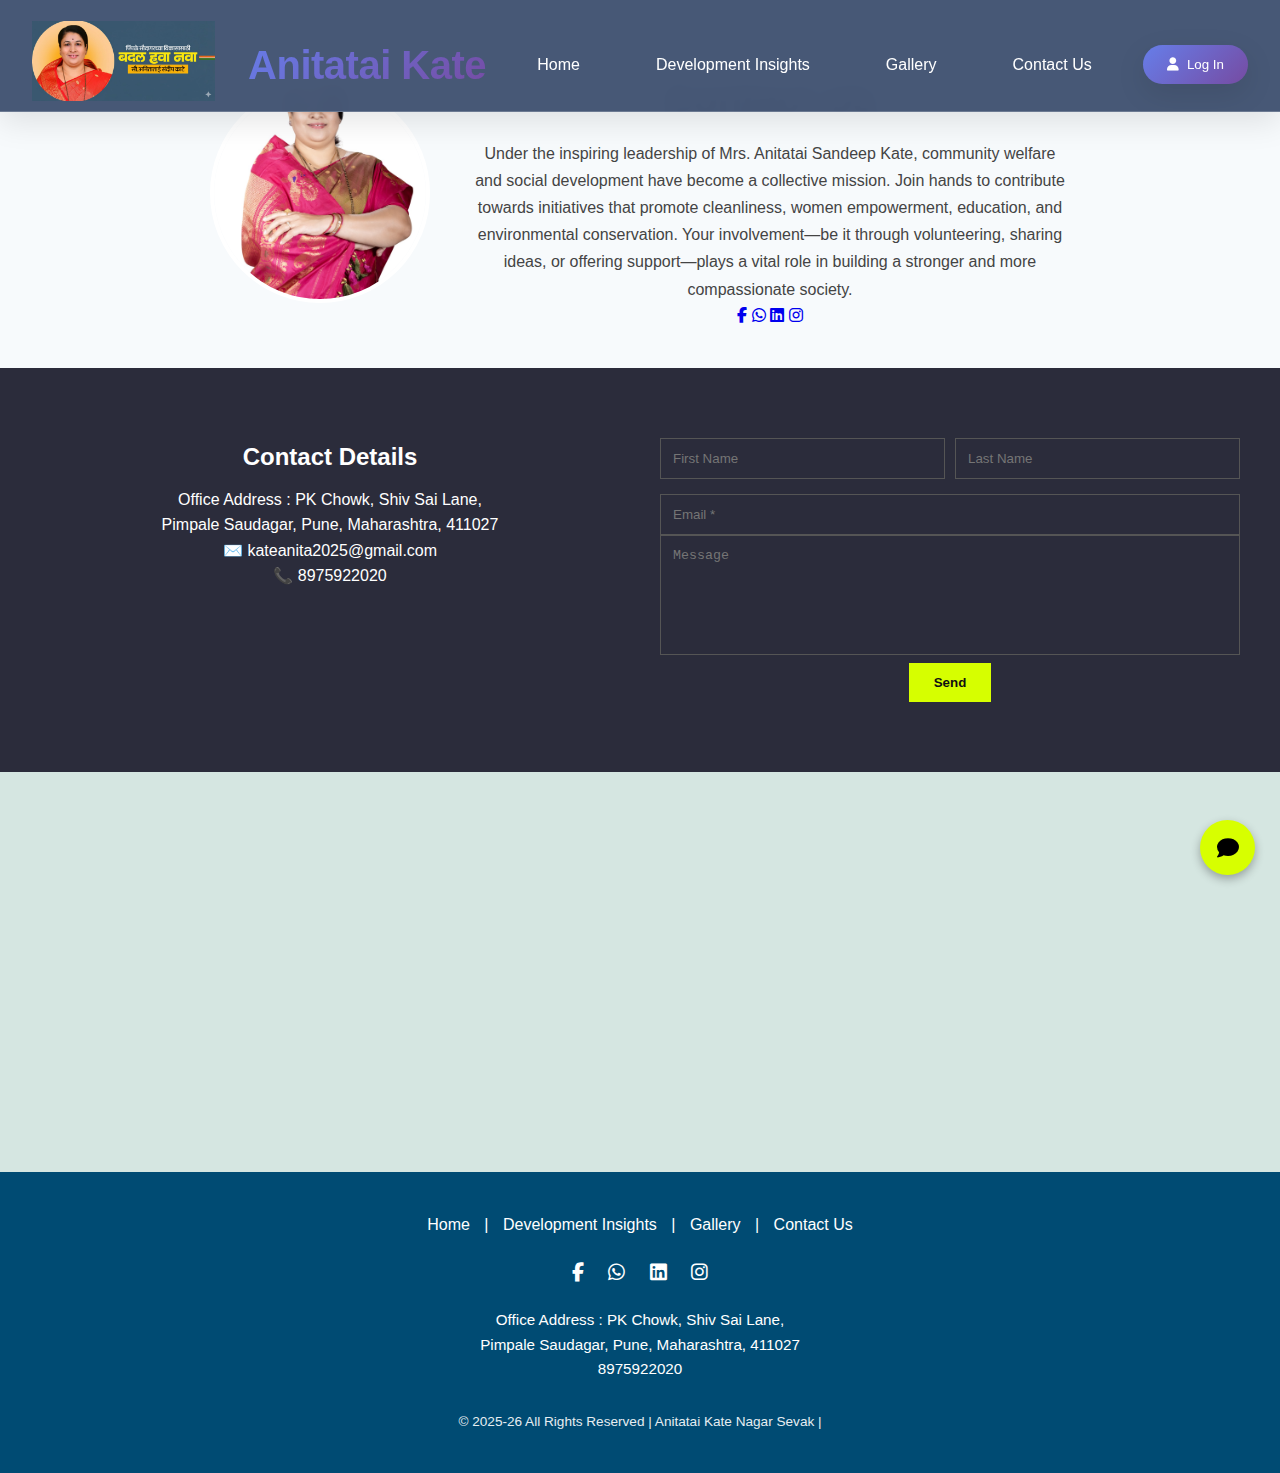
<file: contact.html>
<!DOCTYPE html>
<html lang="en">

<head>
    <meta charset="UTF-8">
    <meta name="viewport" content="width=device-width, initial-scale=1.0">
    <title>AnitaTai Kate</title>
    <link rel="stylesheet" href="contact.css">
    <link rel="stylesheet" href="style.css">
    <script defer src="contact.js"></script>
    <link href="https://cdnjs.cloudflare.com/ajax/libs/font-awesome/6.4.0/css/all.min.css" rel="stylesheet" />

</head>

<body>

    <!-- Navbar -->
      <!-- Header/Navigation -->
 <header class="header">
    <nav class="navbar">
      <!-- Logo -->

      <div class="Nav-logo">
        <img src="./images/Nav-logo.jpg" alt="AnitaTai-logo">
      </div>

      <div class="nav-brand">
        <h1 class="logo" >Anitatai Kate<span></span></h1>
      </div>

      <!-- Navigation Menu -->
      <!-- <ul class="nav-menu">
        <li class="nav-item">
          <a href="index.html" class="nav-link active">Home</a>
        </li>
        <li class="nav-item">
          <a href="development.html" class="nav-link">Development Insights</a>
        </li>
        <li class="nav-item">
          <a href="gallery.html" class="nav-link">Gallery</a>
        </li>
        <li class="nav-item">
          <a href="contact.html" class="nav-link">Contact Us</a>
        </li>
      </ul> -->

   <ul class="nav-menu">
  <li class="nav-item">
    <a href="index.html" class="nav-link ">Home</a>
  </li>
  <li class="nav-item">
    <a href="development.html" class="nav-link">Development Insights</a>
  </li>
  <li class="nav-item">
    <a href="gallery.html" class="nav-link">Gallery</a>
  </li>
  <li class="nav-item">
    <a href="contact.html" class="nav-link">Contact Us</a>
  </li>
</ul>

   
      <!-- Right Section -->
      <div class="nav-right">
        <!-- Login Button -->
        <button class="login-btn">
          <i class="fas fa-user"></i>
          Log In
        </button>
      </div>

        <!-- Mobile Menu Toggle -->
        <div class="hamburger">
          <span></span>
          <span></span>
          <span></span>
        </div>
      </div>
    </nav>
  </header>
  <br>
    <!-- Contact Section -->
    <section class="contact-section">
        <div class="contact-header">
            <div class="logo-container">
                <img src="images/kate-logo.png" alt="Foundation Logo">
            </div>
            <div class="contact-text">
                <h1>Contact Us</h1>
                <p>
                    Under the inspiring leadership of Mrs. Anitatai Sandeep Kate, community welfare and social
                    development have become a collective mission.
                    Join hands to contribute towards initiatives that promote cleanliness, women empowerment, education,
                    and environmental conservation.
                    Your involvement—be it through volunteering, sharing ideas, or offering support—plays a vital role
                    in building a stronger and more compassionate society.
                </p>
                <div class="footer-icons">
                <a
                    href="https://www.facebook.com/anitasandeepkate?mibextid=wwXIfr&rdid=59gz7uJl6RROWRuN&share_url=https%3A%2F%2Fwww.facebook.com%2Fshare%2F16ynVeaND9%2F%3Fmibextid%3DwwXIfr#"><i
                        class="fab fa-facebook-f"></i></a>
                <a href="https://wa.me/918975922020" target="_blank"><i class="fab fa-whatsapp"></i></a>
                <a href="https://www.linkedin.com/in/sandeep-kate-043b28197/"><i class="fab fa-linkedin"></i></a>
                <a href="https://www.instagram.com/anita_sandeep_kate?igsh=MTA4MnhkcHFyY3FpMw%3D%3D&utm_source=qr"><i
                        class="fab fa-instagram"></i></a>
            </div>
            </div>
        </div>

        <div class="contact-details">
            <div class="details">
                <h2>Contact Details</h2>
                <p>Office Address : PK Chowk, Shiv Sai Lane, </p>
                <p>Pimpale Saudagar, Pune, Maharashtra, 411027</p>
                <p>✉️ kateanita2025@gmail.com</p>
                <p>📞 8975922020</p>
            </div>
            <div class="contact-form">
                <form id="contactForm">
                    <div class="form-group">
                        <input type="text" id="firstName" placeholder="First Name" required>
                        <input type="text" id="lastName" placeholder="Last Name">
                    </div>
                    <input type="email" id="email" placeholder="Email *" required>
                    <textarea id="message" placeholder="Message" required></textarea>
                    <button type="submit">Send</button>
                </form>
            </div>
        </div>

        <div class="map" style="background-color: rgba(174, 209, 197, 0.473);">
            <iframe
                src="https://www.google.com/maps/embed?pb=!1m18!1m12!1m3!1d3782.4334469020714!2d73.78506397509633!3d18.5685296825328!2m3!1f0!2f0!3f0!3m2!1i1024!2i768!4f13.1!3m3!1m2!1s0x3bc2b9f9efcf32b9%3A0x51cfbbc5b4151889!2sGovind%20Garden%2C%20Pimple%20Saudagar%2C%20Pimpri-Chinchwad%2C%20Maharashtra%20411027!5e0!3m2!1sen!2sin!4v1668750000000!5m2!1sen!2sin"
                style="width: 50rem; height:400; border:0; loading:lazy; align-item: center; margin-left: 18rem"></iframe>
        </div>
    </section>

    <!-- Footer Section -->
    <footer class="footer">
        <div class="footer-container">
            <!-- Footer Links -->
            <div class="footer-links">
                <a href="index.html">Home</a> |
                <a href="development.html">Development Insights</a> |
                <a href="gallery.html">Gallery</a> |
                <a href="contact.html">Contact Us</a>
            </div>

            <!-- Social Icons -->
            <div class="footer-social">
                <a
                    href="https://www.facebook.com/anitasandeepkate?mibextid=wwXIfr&rdid=59gz7uJl6RROWRuN&share_url=https%3A%2F%2Fwww.facebook.com%2Fshare%2F16ynVeaND9%2F%3Fmibextid%3DwwXIfr#"><i
                        class="fab fa-facebook-f"></i></a>
                <a href="https://wa.me/918975922020" target="_blank"><i class="fab fa-whatsapp"></i></a>
                <a href="https://www.linkedin.com/in/sandeep-kate-043b28197/"><i class="fab fa-linkedin"></i></a>
                <a href="https://www.instagram.com/anita_sandeep_kate?igsh=MTA4MnhkcHFyY3FpMw%3D%3D&utm_source=qr"><i
                        class="fab fa-instagram"></i></a>
            </div>

            <!-- Address -->
            <div class="footer-address">
                <p>Office Address : PK Chowk, Shiv Sai Lane, </p>
                <p>Pimpale Saudagar, Pune, Maharashtra, 411027</p>
                <p>8975922020</p>
            </div>

            <!-- Copyright -->
            <div class="footer-bottom">
                <p>© 2025-26 All Rights Reserved | Anitatai Kate Nagar Sevak |</p>
            </div>
        </div>

        <!-- Floating Chat Icon -->
        <div class="chat-btn" id="chatBtn">
            <i class="fas fa-comment"></i>
        </div>
    </footer>

</body>

</html>
</file>
<file: contact.css>
/* nal bar css or header section */
:root {
    --white: #ffffff;
    --accent-color: #f1c40f;
    /* or your theme color */
}

* {
    margin: 0;
    padding: 0;
    box-sizing: border-box;
}

:root {
    --primary-color: #667eea;
    --secondary-color: #764ba2;
    --accent-color: #f093fb;
    --text-dark: #2d3748;
    --text-light: #718096;
    --background-light: #f7fafc;
    --white: #ffffff;
    --gradient: linear-gradient(135deg, var(--primary-color) 0%, var(--secondary-color) 100%);
    --shadow: 0 10px 30px rgba(0, 0, 0, 0.1);
    --shadow-lg: 0 20px 40px rgba(0, 0, 0, 0.15);
}

body {
    font-family: 'Poppins', sans-serif;
    line-height: 1.6;
    color: var(--text-dark);
    background: var(--background-light);
    overflow-x: hidden;
}

/* Header Styles */
.header {
    background: rgba(255, 255, 255, 0.95);
    backdrop-filter: blur(10px);
    box-shadow: var(--shadow);
    position: fixed;
    width: 100%;
    top: 0;
    z-index: 1000;
    border-bottom: 1px solid rgba(255, 255, 255, 0.2);
}

.navbar {
    display: flex;
    justify-content: space-between;
    align-items: center;
    padding: 1rem 2rem;
    max-width: 1400px;
    margin: 0 auto;
}

/* Logo Styles */
.nav-brand .logo {
    font-size: 1.8rem;
    font-weight: 700;
    background: var(--gradient);
    -webkit-background-clip: text;
    -webkit-text-fill-color: transparent;
    letter-spacing: -0.5px;
}

.nav-brand .logo span {
    font-weight: 300;
    -webkit-text-fill-color: var(--text-dark);
}

/* Navigation Menu */
.nav-menu {
    display: flex;
    list-style: none;
    gap: 2.5rem;
    margin: 0;
    padding: 0;
}

.nav-link {
    text-decoration: none;
    color: var(--text-dark);
    font-weight: 500;
    font-size: 1rem;
    transition: all 0.3s ease;
    position: relative;
    padding: 0.5rem 0;
}

.nav-link:hover,
.nav-link.active {
    color: var(--primary-color);
}

.nav-link::after {
    content: '';
    position: absolute;
    width: 0;
    height: 2px;
    bottom: 0;
    left: 0;
    background: var(--gradient);
    transition: width 0.3s ease;
}

.nav-link:hover::after,
.nav-link.active::after {
    width: 100%;
}

/* Right Section */
.nav-right {
    display: flex;
    align-items: center;
    gap: 1.5rem;
}

/* Login Button */
.login-btn {
    background: var(--gradient);
    color: var(--white);
    border: none;
    border-radius: 50px;
    padding: 0.75rem 1.5rem;
    font-weight: 500;
    cursor: pointer;
    transition: all 0.3s ease;
    display: flex;
    align-items: center;
    gap: 0.5rem;
    box-shadow: var(--shadow);
}

.login-btn:hover {
    transform: translateY(-2px);
    box-shadow: var(--shadow-lg);
}
/* Contact Section */
.contact-section {
    text-align: center;
}

.contact-header {
    display: flex;
    flex-wrap: wrap;
    justify-content: center;
    align-items: center;
    padding: 40px 20px;
}

.logo-container img {
    width: 220px;
    /* increased size (was 180px) */
    height: 220px;
    /* maintain square shape for perfect circle */
    margin-right: 40px;
    border-radius: 50%;
    /* makes image circular */
    object-fit: cover;
    /* crops image neatly inside the circle */
    border: 4px solid white;
    /* optional: adds nice blue outline */
}


.contact-text {
    max-width: 600px;
}

.contact-text h1 {
    font-size: 2.5em;
    margin-bottom: 10px;
    color: #222;
}

.contact-text p {
    color: #444;
    line-height: 1.7;
    font-size: 1rem;
}

.social-icons a {
    margin: 0 10px;
    color: #000;
    font-size: 20px;
    text-decoration: none;
}

.contact-details {
    display: flex;
    flex-wrap: wrap;
    justify-content: center;
    align-items: flex-start;
    background: #2b2c3b;
    color: white;
    padding: 50px 20px;
}

.details {
    flex: 1;
    min-width: 280px;
    padding: 20px;
}

.details h2 {
    margin-bottom: 10px;
}

.contact-form {
    flex: 1;
    min-width: 300px;
    padding: 20px;
}

.form-group {
    display: flex;
    gap: 10px;
    margin-bottom: 15px;
}

input,
textarea {
    width: 100%;
    padding: 12px;
    border: 1px solid #555;
    background: transparent;
    color: white;
    outline: none;
}

textarea {
    resize: none;
    height: 120px;
}

button {
    background: #d6ff00;
    color: #111;
    padding: 12px 25px;
    border: none;
    cursor: pointer;
    font-weight: 600;
    transition: 0.3s;
}

button:hover {
    background: #bce000;
}

/* Map */
.map iframe {
    margin-top: 0;
    display: block;
    width: 100%;
    height: 400px;
    border: none;
}

/* Footer Styles */
.footer {
    background-color: #004b73;
    color: #fff;
    text-align: center;
    padding: 40px 20px;
    position: relative;
    font-family: 'Poppins', sans-serif;
}

.footer-links {
    margin-bottom: 20px;
    font-weight: 500;
}

.footer-links a {
    color: #fff;
    text-decoration: none;
    margin: 0 10px;
    transition: color 0.3s;
}

.footer-links a:hover {
    color: #00ffff;
}

.footer-social a {
    color: #fff;
    margin: 0 10px;
    font-size: 1.2rem;
    transition: color 0.3s;
}

.footer-social a:hover {
    color: #00ffff;
}

.footer-address {
    margin-top: 20px;
    line-height: 1.6;
    font-size: 0.95rem;
}

.footer-bottom {
    margin-top: 30px;
    font-size: 0.85rem;
    opacity: 0.9;
}
</file>
<file: style.css>
:root {
    --white: #ffffff;
    --accent-color: #f1c40f;
    /* or your theme color */
}

* {
    margin: 0;
    padding: 0;
    box-sizing: border-box;
}

:root {
    --primary-color: #667eea;
    --secondary-color: #764ba2;
    --accent-color: #f093fb;
    --text-dark: #2d3748;
    --text-light: #718096;
    --background-light: #f7fafc;
    --white: #ffffff;
    --gradient: linear-gradient(135deg, var(--primary-color) 0%, var(--secondary-color) 100%);
    --shadow: 0 10px 30px rgba(0, 0, 0, 0.1);
    --shadow-lg: 0 20px 40px rgba(0, 0, 0, 0.15);
}

body {
    font-family: 'Poppins', sans-serif;
    line-height: 1.6;
    color: var(--text-dark);
    background: var(--background-light);
    overflow-x: hidden;
}

/* Header Styles */
.header {
    background:  #445574fb;
    backdrop-filter: blur(10px);
    box-shadow: var(--shadow);
    position: fixed;
    width: 100%;
    top: 0;
    height: 7rem;
    z-index: 1000;
    border-bottom: 1px solid rgba(255, 255, 255, 0.2);
}

.navbar {
    display: flex;
    justify-content: space-between;
    align-items: center;
    padding: 1rem 2rem;
    max-width: 1400px;
    margin: 0 auto;
    margin-top: 5px;
}

    /* Remove default styling */
.nav-menu {
  list-style: none;
  display: flex;
  gap: 25px;     /* spacing between menu items */
  padding: 0;
  margin: 0;
}

.nav-item {
  display: inline-block;
}

.nav-link {
  text-decoration: none;
  color: #fff;                  /* text color */
  padding: 10px 18px;           /* button-like padding */
  border-radius: 25px;          /* round shape */
  transition: all 0.3s ease-in-out;
}

/* Hover effect */
.nav-link:hover {
/*
* Created with https://www.css-gradient.com
* Gradient link: https://www.css-gradient.com/?c1=cec1ff&c2=9bf2f2&gt=l&gd=dtl
*/
background: #CEC1FF;
background: linear-gradient(135deg, #CEC1FF, #9BF2F2);
  color: #000;                  /* text becomes black */
}

/* Active page styling (Home) */
.nav-link.active {
  background-color: #fff;
  color: #000;
}

  

/* Logo Styles */
.Nav-logo img{
height: 5rem;
}

.nav-brand .logo {
    font-size: 2.5rem;
    font-weight: 700;
/* background: #BC3EDD;
background: linear-gradient(135deg, #BC3EDD, #B000BF);
    -webkit-background-clip: text;
    -webkit-text-fill-color: transparent;
     */
     color: white;
    letter-spacing: -0.5px;
}

.nav-brand .logo span {
    font-weight: 300;
    -webkit-text-fill-color: var(--text-dark);
}

/* Navigation Menu */
.nav-menu {
    display: flex;
    list-style: none;
    gap: 2.5rem;
    margin: 0;
    padding: 0;
    color: white;
}

/* .nav-link {
    text-decoration: none;
    color: var(--text-dark);
    font-weight: 500;
    font-size: 1rem;
    transition: all 0.3s ease;
    position: relative;
    padding: 0.5rem 0;
} */

.nav-link:hover,
.nav-link.active {
    color: var(--primary-color);
}

.nav-link::after {
    /* content: ''; */
    position: absolute;
    width: 0;
    height: 2px;
    bottom: 0;
    left: 0;
    background: var(--gradient);
    transition: width 0.3s ease;
}

.nav-link:hover::after,
.nav-link.active::after {
    width: 100%;
}

/* Right Section */
.nav-right {
    display: flex;
    align-items: center;
    gap: 1.5rem;
}

/* Login Button */
.login-btn {
    background: var(--gradient);
    color: var(--white);
    border: none;
    border-radius: 50px;
    padding: 0.75rem 1.5rem;
    font-weight: 500;
    cursor: pointer;
    transition: all 0.3s ease;
    display: flex;
    align-items: center;
    gap: 0.5rem;
    box-shadow: var(--shadow);
}

.login-btn:hover {
    transform: translateY(-2px);
    box-shadow: var(--shadow-lg);
}

/* Hamburger Menu */
.hamburger {
    display: none;
    flex-direction: column;
    cursor: pointer;
    gap: 4px;
}

.hamburger span {
    width: 25px;
    height: 3px;
    background: var(--text-dark);
    transition: 0.3s;
    border-radius: 2px;
}

/* Hero Section */
.hero {
    min-height: 100vh;
    display: flex;
    align-items: center;
    padding: 100px 2rem 2rem;
    /* max-width: 1400px; */
    margin: 0 auto;
}

.hero-content {
    display: grid;
    grid-template-columns: 1fr 1fr;
    gap: 4rem;
    align-items: center;
    /* width: 100%; */
}

.hero-text {
    padding-right: 2rem;
}
.section-with-video {
  position: relative;
  overflow: hidden; /* prevents video overflow */
  height: 100vh; /* or any height you prefer */
}

.hero-text video.background-video {
  position: absolute;
  top: 0;
  left: 0;
  min-width: 100%;
  height: 100%;
  object-fit: cover;
  z-index: -1;
  background-size: cover;
}

.hero-title {
    font-size: 3.5rem;
    font-weight: 700;
    line-height: 1.2;
    margin-bottom: 1.5rem;
    background: var(--gradient);
    -webkit-background-clip: text;
    -webkit-text-fill-color: transparent;
}

.hero-subtitle {
    font-size: 1.2rem;
    color:white;
    margin-bottom: 2.5rem;
    line-height: 1.8;
}

.hero-buttons {
    display: flex;
    gap: 1rem;
}

.btn {
    padding: 1rem 2rem;
    border: none;
    border-radius: 50px;
    font-weight: 600;
    font-size: 1rem;
    cursor: pointer;
    transition: all 0.3s ease;
    text-decoration: none;
    display: inline-block;
    text-align: center;
}

.btn-primary {
    background: var(--gradient);
    color: var(--white);
    box-shadow: var(--shadow);
}

.btn-primary:hover {
    transform: translateY(-3px);
    box-shadow: var(--shadow-lg);
}

.btn-secondary {
    background: transparent;
    color: var(--primary-color);
    border: 2px solid var(--primary-color);
}

.btn-secondary:hover {
    background: var(--primary-color);
    color: var(--white);
    transform: translateY(-3px);
}

/* Hero Image Section */
.hero-image {
    position: relative;
    height: 500px;
    display: flex;
    justify-content: center;
    align-items: center;
}

.floating-card {
    position: absolute;
    background: var(--white);
    padding: 2rem;
    border-radius: 20px;
    box-shadow: var(--shadow-lg);
    text-align: center;
    transition: all 0.3s ease;
    border: 1px solid rgba(255, 255, 255, 0.2);
    backdrop-filter: blur(10px);
}

.floating-card i {
    font-size: 2.5rem;
    background: var(--gradient);
    -webkit-background-clip: text;
    -webkit-text-fill-color: transparent;
    margin-bottom: 1rem;
}

.floating-card h3 {
    color: var(--text-dark);
    font-weight: 600;
}

.card-1 {
    top: 20%;
    left: 10%;
    animation: float 3s ease-in-out infinite;
}

.card-2 {
    top: 50%;
    right: 10%;
    animation: float 3s ease-in-out infinite 1s;
}

.card-3 {
    bottom: 20%;
    left: 20%;
    animation: float 3s ease-in-out infinite 2s;
}

.floating-card:hover {
    transform: translateY(-10px) scale(1.05);
    box-shadow: 0 30px 60px rgba(0, 0, 0, 0.2);
}

@keyframes float {

    0%,
    100% {
        transform: translateY(0);
    }

    50% {
        transform: translateY(-20px);
    }
}

/* Responsive Design */
@media (max-width: 1024px) {
    .hero-title {
        font-size: 3rem;
    }

    .search-input {
        width: 150px;
    }
}

@media (max-width: 768px) {
    .navbar {
        padding: 1rem;
    }

    .hamburger {
        display: flex;
    }

    .nav-menu {
        position: fixed;
        left: -100%;
        top: 80px;
        flex-direction: column;
        background: var(--white);
        width: 100%;
        text-align: center;
        transition: 0.3s;
        /* color: white; */
        box-shadow: var(--shadow);
        padding: 2rem 0;
        gap: 0;
    }

    .nav-menu.active {
        left: 0;
    }

    .nav-item {
        margin: 1rem 0;
    }

    .nav-link {
        padding: 1rem 2rem;
        display: block;
    }

    .search-container {
        display: none;
    }

    .hero-content {
        grid-template-columns: 1fr;
        text-align: center;
        gap: 2rem;
    }

    .hero-text {
        padding-right: 0;
    }

    .hero-title {
        font-size: 2.5rem;
    }

    .hero-buttons {
        justify-content: center;
        flex-wrap: wrap;
    }

    .hero-image {
        height: 400px;
    }

    .floating-card {
        padding: 1.5rem;
    }
}

@media (max-width: 480px) {
    .nav-brand .logo {
        font-size: 1.5rem;
    }

    .login-btn span {
        display: none;
    }

    .login-btn {
        padding: 0.75rem;
    }

    .hero-title {
        font-size: 2rem;
    }

    .hero-subtitle {
        font-size: 1rem;
    }

    .btn {
        padding: 0.875rem 1.5rem;
        font-size: 0.9rem;
    }
}

/* Hamburger Animation */
.hamburger.active span:nth-child(1) {
    transform: rotate(45deg) translate(6px, 6px);
}

.hamburger.active span:nth-child(2) {
    opacity: 0;
}

.hamburger.active span:nth-child(3) {
    transform: rotate(-45deg) translate(6px, -6px);
}

/* Footer Styles */
.footer {
    background-color: #004b73;
    color: #fff;
    text-align: center;
    padding: 40px 20px;
    position: relative;
    font-family: 'Poppins', sans-serif;
}

.footer-links {
    margin-bottom: 20px;
    font-weight: 500;
}

.footer-links a {
    color: #fff;
    text-decoration: none;
    margin: 0 10px;
    transition: color 0.3s;
}

.footer-links a:hover {
    color: #00ffff;
}

.footer-social a {
    color: #fff;
    margin: 0 10px;
    font-size: 1.2rem;
    transition: color 0.3s;
}

.footer-social a:hover {
    color: #00ffff;
}

.footer-address {
    margin-top: 20px;
    line-height: 1.6;
    font-size: 0.95rem;
}

.footer-bottom {
    margin-top: 30px;
    font-size: 0.85rem;
    opacity: 0.9;
}

/* Floating Chat Button */
.chat-btn {
    position: fixed;
    bottom: 25px;
    right: 25px;
    background-color: #d7ff00;
    color: #000;
    width: 55px;
    height: 55px;
    border-radius: 50%;
    display: flex;
    align-items: center;
    justify-content: center;
    font-size: 22px;
    cursor: pointer;
    transition: all 0.3s ease-in-out;
    box-shadow: 0 4px 10px rgba(0, 0, 0, 0.3);
}

.chat-btn:hover {
    transform: scale(1.1);
    background-color: #c8ff00;
}

/* About section style */
/* ===== About Section Styling ===== */
.about {
    background-color: #f6f5f5;
    /* padding: 80px 10%; */
    text-align: center;
}

/* .about-container {
    display: flex;
    align-items: center;
    justify-content: center;
    
    flex-wrap: wrap;
}

.about-container img {
    width: 700px;
    height: 50rem;
    border-radius: 20px;
    object-fit: cover;
    box-shadow: 20px 4px 15px rgba(0, 0, 0, 0.2);
}

.about-container .about-content {
    flex: 1;
    text-align: left;
    height: 28rem;
    margin-top: 5rem;
}


.about-quote {
    font-size: 5rem;
    font-weight: 900;
    color: #222;
    margin-left: 1rem;
    line-height: 6rem;
}

.about-quote .highlight {
    margin-left: 2rem;
    color: #0066ff;
    font-size: 5rem;
    font-weight: 800;

}

.about-name {
    font-size: 2.2rem;
    margin-left: 2rem;
    font-weight: 600;
    color: #333;
    margin-top: 10px;
}

.about-text {
    max-width: 600px;
    margin-top: 10px;
    margin-left: 2rem;
    font-size: 16px;
    color: #555;
    line-height: 1.8;
} */

  .upper-section {
    background-color: #dbeae7;
    height: 280px;
    display: flex;
    justify-content: center;
    align-items: center;
    position: relative;
    
    width: 100%;
  }

  .upper-section h1 {
    font-weight: bold;
    font-size: 2.5rem;
    color: #014470;
    text-align: center;
    /* max-width: 420px; */
    line-height: 1.1em;
  }

  .content-section {
    /* display: flex; */
    background-color: white;
    /* padding: 20px 0; */
  }

  .about-quote {
    font-size: 5rem;
    font-weight: 900;
    color: #222;
    margin-left: 30rem;
    line-height: 6rem;
}

.about-quote .highlight {
    margin-left: 10rem;
    color: #0066ff;
    /* font-size: 5rem; */
    font-weight: 800;

}

  .left {
    flex: 1;
    position: relative;
  }

  .left img {
    height: 45rem;
    margin-left: 10rem;
    margin-top: -150px;
    display: block;
    /* background: transparent; */
    width: 35rem;
  }
  
  /* Orange bars on left side */
  .bar-1 {
    position: absolute;
    bottom: 20px;
    left: 60px;
    height: 40px;
    width: 310px;
    background-color: #ee860d;
  }

  .bar-2 {
    position: absolute;
    bottom: 90px;
    left: 320px;
    height: 10px;
    width: 110px;
    /* background-color: #ee860d; */
  }

  .right {
    flex: 1;
    padding-left: 50px;
    color: #333;
  }

  .right h2 {
    font-weight: 700;
    margin-bottom: 15px;
  }

  .right p strong {
    font-weight: 700;
    display: block;
  }

/* ===== New Below Paragraph Styling ===== */
.about-detailed {
    max-width: 900px;
    margin: 35px auto 0;
    padding-top: 0px;
    border-top: 5px solid #0078ff;
}

.about-detailed p {
    font-size: 16px;
    line-height: 1.9;
    color: #333;
    text-align: justify;
    font-family: "Poppins", sans-serif;
}

.about-container,
.about-content,
.about-image {
    display: inline-block;
    flex-direction: column;
}

.about-image {
    aspect-ratio: 1 / 1;
}

/* New section related cards*/
/* 🔹 Section underline */
.underline {
  width: 100px;
  height: 4px;
  background-color: #004080;
  border-radius: 2px;
}

/* 🔹 Card hover animation */
.card-hover {
  transition: transform 0.3s ease, box-shadow 0.3s ease;
}

.card-hover:hover {
  transform: translateY(-8px);
  box-shadow: 0 10px 25px rgba(0, 0, 0, 0.2);
}

/* 🔹 Fade-in animation on scroll */
.fade-in {
  opacity: 0;
  transform: translateY(25px);
  transition: opacity 0.8s ease, transform 0.8s ease;
}

.fade-in.visible {
  opacity: 1;
  transform: translateY(0);
}

/* 🔹 Card text styling */
.card-title {
  color: #002b5b;
  font-weight: 600;
  margin-bottom: 10px;
}

.card-text {
  color: #444;
  font-size: 15px;
  line-height: 1.6;
  text-align: justify;
}

/* 🔹 Responsive container spacing */
/* .container.text-center {
  margin-top: 40px;
  margin-bottom: 40px;
} */

/* 🔹 Image rounded corners */
.card-img-top {
  border-top-left-radius: 0.75rem;
  border-top-right-radius: 0.75rem;
}

/* 🔹 Smooth grid alignment */
.row.gy-4 {
  row-gap: 2rem;
}

/* Read More Link Styling */
.read-more {
    display: inline-block;
    color: #333; /* Dark text color */
    text-decoration: none;
    font-weight: bold;
    border-bottom: 2px solid #f7e07e; /* Yellow underline/highlight */
    padding-bottom: 2px;
}

/* Reverse Layout for the Second Section */
.content-section.reverse-layout {
    flex-direction: row-reverse; /* Swaps the order of the image and text */
}

/* For the first section, if the image has text/overlay: */
.image-container:first-child::after {
    /* You could use a pseudo-element here for the colored background shape */
}

/* --- Town Infrastructure Responsive Style (from previous context) --- */
        .town-infra-slide {
            background-color: hsla(30, 14%, 95%, 0.953);
            /* max-width: 1400px; */
            margin: 0 auto;
            box-shadow: 0 4px 15px rgba(0, 0, 0, 0.1);
            overflow: hidden;
        }
        .header-banner {
            background: linear-gradient(to right, #00796B, #4DB6AC); 
            padding: 60px 20px;
            text-align: center;
            box-shadow: inset 0 -5px 10px rgba(0, 0, 0, 0.2);
        }
        .header-banner h1 {
            font-size: 2.5em;
            font-weight: bold;
            background-color: white; 
            color: black;
            padding: 5px 20px;
            display: inline-block;
            box-shadow: 0 2px 5px rgba(0, 0, 0, 0.3);
        }
        .image-collage {
            padding: 15px;
            display: grid;
            grid-template-columns: repeat(auto-fit, minmax(150px, 1fr)); 
            grid-auto-rows: 150px; 
            gap: 10px;
        }
        .collage-item {
            overflow: hidden;
            border-radius: 4px;
            box-shadow: 0 2px 5px rgba(0, 0, 0, 0.2);
            display: flex; 
        }
        .collage-item img {
            width: 100%;
            height: 100%;
            object-fit: cover; 
            display: block;
        }
        @media (min-width: 768px) {
            .header-banner h1 {
                font-size: 2em; 
            }
            .image-collage {
                grid-template-columns: repeat(4, 1fr);
                grid-auto-rows: 180px;
                gap: 15px;
            }
        }
        @media (min-width: 1024px) {
            .header-banner h1 {
                font-size: 2.5em;
            }
            .image-collage {
                padding: 20px;
                grid-template-columns: repeat(6, 1fr); 
                grid-auto-rows: minmax(180px, auto);
                gap: 10px;
            }
            /* Specific Grid Placement for Desktop */
            .img-1 { grid-column: 1 / span 1; grid-row: 1 / span 1; }
            .img-2 { grid-column: 2 / span 1; grid-row: 1 / span 1; }
            .img-3 { grid-column: 3 / span 1; grid-row: 1 / span 1; }
            .img-4 { grid-column: 4 / span 2; grid-row: 1 / span 2; }
            .img-5 { grid-column: 6 / span 1; grid-row: 1 / span 1; }
            .img-6 { grid-column: 1 / span 2; grid-row: 2 / span 1; }
            .img-7 { grid-column: 3 / span 1; grid-row: 2 / span 1; }
            .img-8 { grid-column: 6 / span 1; grid-row: 2 / span 1; }
            .img-9 { grid-column: 6 / span 1; grid-row: 3 / span 1; }
            .img-10 { grid-column: 5 / span 1; grid-row: 3 / span 1; }
            .img-11 { grid-column: 4 / span 1; grid-row: 3 / span 1; }
        }

        /* dedication Style */
        .dedication {
            /* background-image: url("./images/dedication-background.avif");
            background-repeat: no-repeat;
            background-size: cover; */
            /* FIX: Use min-height instead of fixed height for responsiveness */
            min-height: 35rem; 
            padding-bottom: 40px;
            background-color: #e0e9f6;
        }
        .page{
            margin-top: 3rem;
            display:flex;
            align-items:center;
            justify-content:center;
            padding:40px 20px;
            box-sizing:border-box;
        }
        .cardx{
            background-color: #eaa570fc;
            height: 17rem;
            margin-top: 50px;
            border-radius: 8px;
            box-shadow: 0 4px 8px rgba(0, 0, 0, 0.1);
            transition: transform 0.3s ease, box-shadow 0.3s ease;
        }
        .cardx:hover {
            transform: translateY(-6px);
            box-shadow: 0 18px 30px rgba(15,23,42,0.2);
        }
        .h1 h1{
            /* Now uses the defined variable in :root */
            background: black;
            -webkit-background-clip: text;
            -webkit-text-fill-color: transparent;
            text-align: center;
            padding-top: 40px;
            font-size: clamp(1.5em, 5vw, 2.5em); /* Fluid size for title */
        }
        .cards{
            width:100%;
            max-width:1100px;
            display:grid;
            grid-template-columns: repeat(4, 1fr);
            gap:20px;
        }

        /* responsive: 2 columns on tablet, 1 column on small */
        @media (max-width:900px){
            .cards{ grid-template-columns: repeat(2, 1fr); }
        }
        @media (max-width:520px){
            .cards{ grid-template-columns: 1fr; }
        }

        .thumbnail{
            height: 10rem;
            border-radius:8px;
            display:flex;
            align-items:center;
            justify-content:center;
            font-weight:700;
            color: white; /* Changed icon color for visibility */
            font-size:5rem;
            letter-spacing:0.6px;
        }
        .cardx h3{
            margin:0;
            font-size:20px;
            text-align: center;
        }

        /* Transforming */
        .transforming{
            background-color: #cccdce;
            /* Add bottom padding to separate sections */
        }
        .transforming-heading {
            text-align: center;
            padding: 50px 20px 20px;
        }
        .transforming-heading h1 {
            font-size: 2.5em;
            font-weight: bold;
            color: #333;
            margin-bottom: 5px;
        }
        .highlight-text {
            display: inline-block;
            background-color: #f7e07e; /* Added a highlight color */
            padding: 2px 10px;
            font-size: 1.8em;
            font-weight: bold;
            letter-spacing: 1px;
            border-radius: 4px;
        }
        .content-section {
            display: flex;
            align-items: center;
            /* background-color: grey; */
            max-width: 100%;
            margin: 0;
            /* padding: 0 20px; */
            /* gap: 40px; */
            
        }
        
        /* Media Query for Mobile/Tablet Optimization */
        @media (max-width: 850px) {
            .content-section {
                flex-direction: column;
                text-align: center;
                margin: 40px auto; /* Reduced vertical margin on mobile */
                gap: 30px; /* Reduced gap */
            }

            .content-section.reverse-layout .text-container {
                order: -1;
            }

            /* Optimized Image Size for Mobile */
            .image-container {
                flex: 0 0 75%; /* Allows image to take up less space horizontally on mobile */
                max-width: 350px; /* Max size for the circular image container */
                margin: 0 auto; /* Center the image container */
            }

            .text-container {
                padding: 0 15px; /* Adjust text padding for small screens */
            }

            .transforming-heading h1 {
                font-size: 2em;
            }
            .highlight-text {
                font-size: 1.5em;
            }
        }

        /* Image Container Styling (Desktop Default) */
        .image-container {
            flex: 0 0 40%; 
            position: relative;
        }
        .image-container img {
            width: 100%;
            height: auto;
            display: block;
            border-radius: 50%;
            aspect-ratio: 1 / 1;
            object-fit: cover;
            box-shadow: 0 4px 10px rgba(0, 0, 0, 0.1);
        }

        .image-container video {
            width: 100%;
            height: auto;
            display: block;
            border-radius: 45%;
            aspect-ratio: 1 / 1;
            object-fit: cover;
            box-shadow: 0 4px 10px rgba(0, 0, 0, 0.1);
        }

        /* Text Container Styling */
        .text-container {
            flex: 1;
            padding: 20px;
        }
        .text-container h2 {
            font-size: 1.8em;
            font-weight: bold;
            color: #333;
            margin-bottom: 15px;
        }
        .text-container p {
            line-height: 1.6;
            margin-bottom: 20px;
        }
        .read-more {
            display: inline-block;
            background-color: #3498db;
            color: white;
            padding: 10px 20px;
            text-decoration: none;
            border-radius: 5px;
            transition: background-color 0.3s;
        }
        .read-more:hover {
            background-color: #2980b9;
        }
</file>
